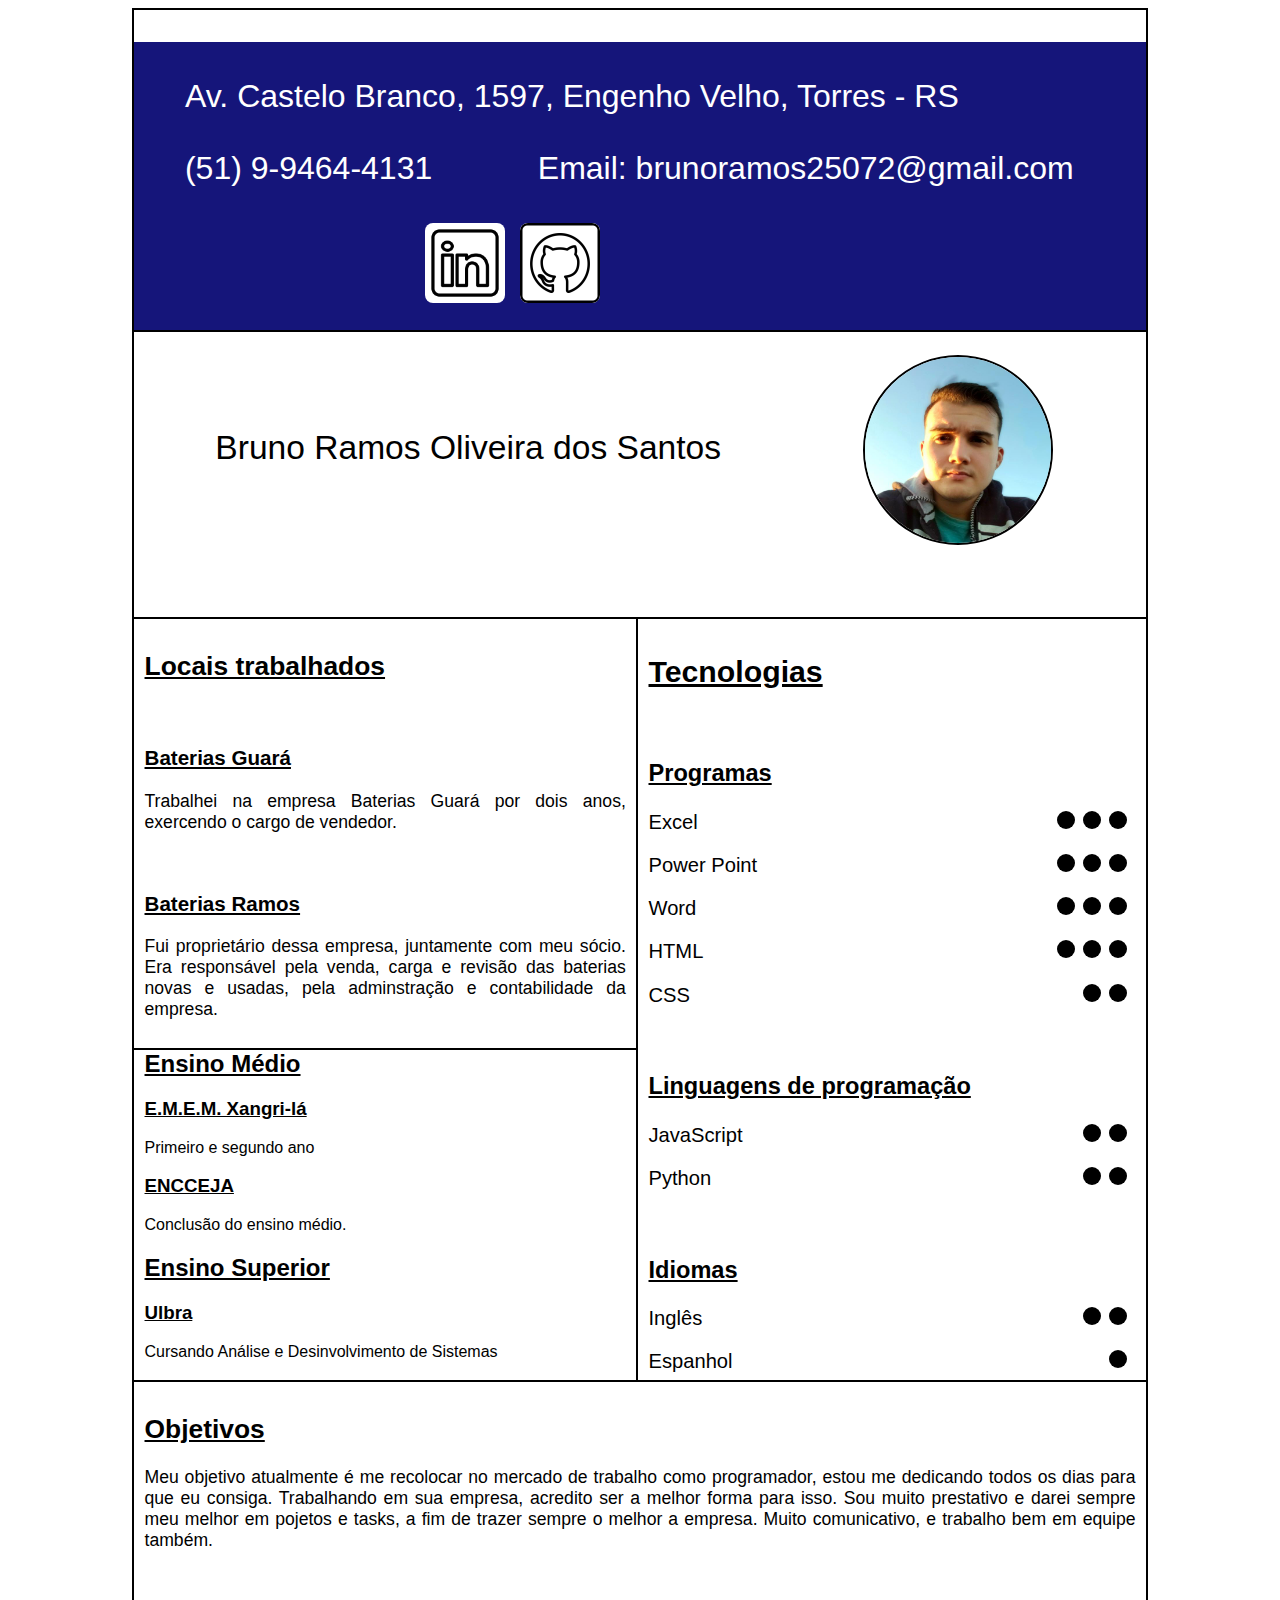
<file: index.html>
<!DOCTYPE html>
<html lang="pt-br">
    <head>
        <meta charset="UTF-8">
        <meta http-equiv="X-UA-Compatible" content="IE=edge">
        <meta name="viewport" content="width=device-width, initial-scale=1.0">
        <title>Currículo</title>
        <link rel="stylesheet" href="style.css">
    </head>
    <body>
        <section class="all">
            <div class="cabecalho">
                <span>Av. Castelo Branco, 1597, Engenho Velho, Torres - RS</span>
                <span>(51) 9-9464-4131</span>
                <span>Email: brunoramos25072@gmail.com</span>
                <span id="foto"><a href="https://www.linkedin.com/in/bruno-ramos-7b74ab1a3/" target="_blank"><img src="imagens/linkedin.png" alt=""></a></span> <!--Link para rede socias, ancorada á uma imagem.-->
                <span id="git"><a href="https://github.com/oBrunoRamos" target="_blank"><img src="imagens/github-logo-icon-22.png" alt=""></a></span>
            </div>
            <div class="perfil">
                <span id="nome">Bruno Ramos Oliveira dos Santos</span>
                <span><img src="imagens/293667789_697694455082780_7872928971411513499_n.jpg" alt="Foto perfil"></span>
            </div>
            <div class="experiencias">
                <h2>Locais trabalhados</h2>
                <br>
                <h3>Baterias Guará</h3>
                <p>Trabalhei na empresa Baterias Guará por dois anos, exercendo o cargo de vendedor.</p>
                <br>
                <h3>Baterias Ramos</h3>
                <p>Fui proprietário dessa empresa, juntamente com meu sócio. Era responsável pela venda, carga e revisão das baterias novas e usadas, pela adminstração e contabilidade da empresa.</p>
            </div>
            <div class="conhecimentos">
                <h2>Tecnologias</h2>
                <br>
                <h3>Programas</h3> <!--Inserindo habilidades de niveis de um a cinco-->
                    <div class="circulo"></div>
                    <div class="circulo"></div>
                    <div class="circulo"></div>
                <p>Excel</p>
                    <div class="circulo"></div>
                    <div class="circulo"></div>
                    <div class="circulo"></div>
                <p>Power Point</p>
                    <div class="circulo"></div>
                    <div class="circulo"></div>
                    <div class="circulo"></div>
                <p>Word</p>
                    <div class="circulo"></div>
                    <div class="circulo"></div>
                    <div class="circulo"></div>
                <p>HTML</p>
                    <div class="circulo"></div>
                    <div class="circulo"></div>
                <p>CSS</p>
                <br>
                <h3>Linguagens de programação</h3>
                    <div class="circulo"></div>
                    <div class="circulo"></div>
                <p>JavaScript</p>
                    <div class="circulo"></div>
                    <div class="circulo"></div>
                <p>Python</p>
                <br>
                <h3>Idiomas</h3>
                    <div class="circulo"></div>
                    <div class="circulo"></div>
                <p>Inglês</p>
                    <div class="circulo"></div>
                <p>Espanhol</p>
            </div>
            <div class="educacao">    
                <h2>Ensino Médio</h2>
                    <h3>E.M.E.M. Xangri-lá</h3>
                    <p>Primeiro e segundo ano</p>
                    <h3>ENCCEJA</h3>
                    <p>Conclusão do ensino médio.</p>
                <h2>Ensino Superior</h2>
                    <h3>Ulbra</h3>
                    <p>Cursando Análise e Desinvolvimento de Sistemas</p>
            </div>
            <div class="objetivos">
                <h2>Objetivos</h2>
                <p>Meu objetivo atualmente é me recolocar no mercado de trabalho como programador, estou me dedicando todos os dias para que eu consiga. Trabalhando em sua empresa, acredito ser a melhor forma para isso. Sou muito prestativo e darei sempre meu melhor em pojetos e tasks, a fim de trazer sempre o melhor a empresa. Muito comunicativo, e trabalho bem em equipe também.</p>
            </div>
        </section>
    </body>
</html>
</file>
<file: style.css>
.all{    /*Section estrutural da págin. Engloba todos os elementos. Estilizada pela classe "all".*/
    margin: 0 auto;
    border: 2px solid;
    width: 80%; 
    height: 1600px;
    font-family: 'Lucida Sans', 'Lucida Sans Regular', 'Lucida Grande', 'Lucida Sans Unicode', Geneva, Verdana, sans-serif; /*Formatação de tipo de fonte*/
}
h2, h3{
    text-decoration: underline; /*Sublinhando titulos*/
}
p{
    text-align: justify; /*colocando o texto na forma justificada*/
}
.cabecalho{
    border-top: 2px solid;
    margin-top: 3%;
    height: 18%;
    background-color: rgb(21, 21, 122); /*Alterando a cor de fundo da div com a classe cabecalho*/
    color: #fff; /*Formatação de cor de fonte*/
}
.cabecalho span{
    text-align: center;
    font-size: 200%; /*Formatação de tamanho de fonte*/
    padding-top: 3.5%;
    margin: 0 5%; /*Usando a propriedade margin*/
    display: inline-block;
}
#git{
    margin-left: -4%;
}
.cabecalho img{
    height: 80px;
    border-radius: 10%;
    background-color: #fff;
    margin-left: 300%;
}
.perfil{
    height: 11.5%;
    border-top: 2px solid; /*Usando  a propriedade border*/
    border-bottom: 2px solid;
    padding: 5% 0; /*Usando a propriedade padding*/
    padding-left: 8%;
}
#nome{
    float: left;
    display: block;
    font-size: 210%;
    margin-top: 5%;
    left: 5%;
}
.perfil span{

    text-align: center;
}
.perfil img{
    display: block;
    float: right;
    width: 20%;
    border-radius: 100%; /*Arredondando as bordas*/
    border: 2px solid;
    margin-right: 10%;
    margin-top: -3%;
}
.experiencias{
    font-size: 110%;
    border-bottom: 2px solid;
    width: 47.6%;
    float: left;
    padding: 1%;
    text-align: justify;
}
.conhecimentos{                      /* Div "experiencias" e div "conhecimentos" lado a lado, usando float*/
    font-size: 126%;
    border-left: 2px solid;
    border-bottom: 2px solid;
    width: 48.16%;
    height: 46.3%;
    float: right;
    padding: 1%; 
}
.circulo{ /*Fazendo uso de classes para desenhar os elementos de níveis*/
    width: 18px;
    height: 18px;
    border-radius: 100%;
    background-color: black;
    float: right;
    margin-right: 8px;
}
.educacao{
    padding: 1%;
    border-bottom: 2px solid;
    height: 46.3%;
}
.objetivos{
    padding: 1%;
    font-size: 110%;
    text-align: justify;
}
</file>
<file: _style.css>
.all{    /*Section estrutural da págin. Engloba todos os elementos. Estilizada pela classe "all".*/
    margin: 0 auto;
    border: 2px solid;
    width: 80%; 
    height: 1600px;
    font-family: 'Lucida Sans', 'Lucida Sans Regular', 'Lucida Grande', 'Lucida Sans Unicode', Geneva, Verdana, sans-serif; /*Formatação de tipo de fonte*/
}
h2, h3{
    text-decoration: underline; /*Sublinhando titulos*/
}
p{
    text-align: justify; /*colocando o texto na forma justificada*/
}
.cabecalho{
    border-top: 2px solid;
    margin-top: 3%;
    height: 18%;
    background-color: rgb(21, 21, 122); /*Alterando a cor de fundo da div com a classe cabecalho*/
    color: #fff; /*Formatação de cor de fonte*/
}
.cabecalho span{
    text-align: center;
    font-size: 200%; /*Formatação de tamanho de fonte*/
    padding-top: 3.5%;
    margin: 0 5%; /*Usando a propriedade margin*/
    display: inline-block;
}
#git{
    margin-left: -4%;
}
.cabecalho img{
    height: 80px;
    border-radius: 10%;
    background-color: #fff;
    margin-left: 300%;
}
.perfil{
    height: 11.5%;
    border-top: 2px solid; /*Usando  a propriedade border*/
    border-bottom: 2px solid;
    padding: 5% 0; /*Usando a propriedade padding*/
    padding-left: 8%;
}
#nome{
    float: left;
    display: block;
    font-size: 210%;
    margin-top: 5%;
    left: 5%;
}
.perfil span{

    text-align: center;
}
.perfil img{
    display: block;
    float: right;
    width: 20%;
    border-radius: 100%; /*Arredondando as bordas*/
    border: 2px solid;
    margin-right: 10%;
    margin-top: -3%;
}
.experiencias{
    font-size: 110%;
    border-bottom: 2px solid;
    width: 47.6%;
    float: left;
    padding: 1%;
    text-align: justify;
}
.conhecimentos{                      /* Div "experiencias" e div "conhecimentos" lado a lado, usando float*/
    font-size: 126%;
    border-left: 2px solid;
    border-bottom: 2px solid;
    width: 48.16%;
    height: 46.3%;
    float: right;
    padding: 1%; 
}
.circulo{ /*Fazendo uso de classes para desenhar os elementos de níveis*/
    width: 18px;
    height: 18px;
    border-radius: 100%;
    background-color: black;
    float: right;
    margin-right: 8px;
}
.educacao{
    padding: 1%;
    border-bottom: 2px solid;
    height: 46.3%;
}
.objetivos{
    padding: 1%;
    font-size: 110%;
    text-align: justify;
}
</file>
